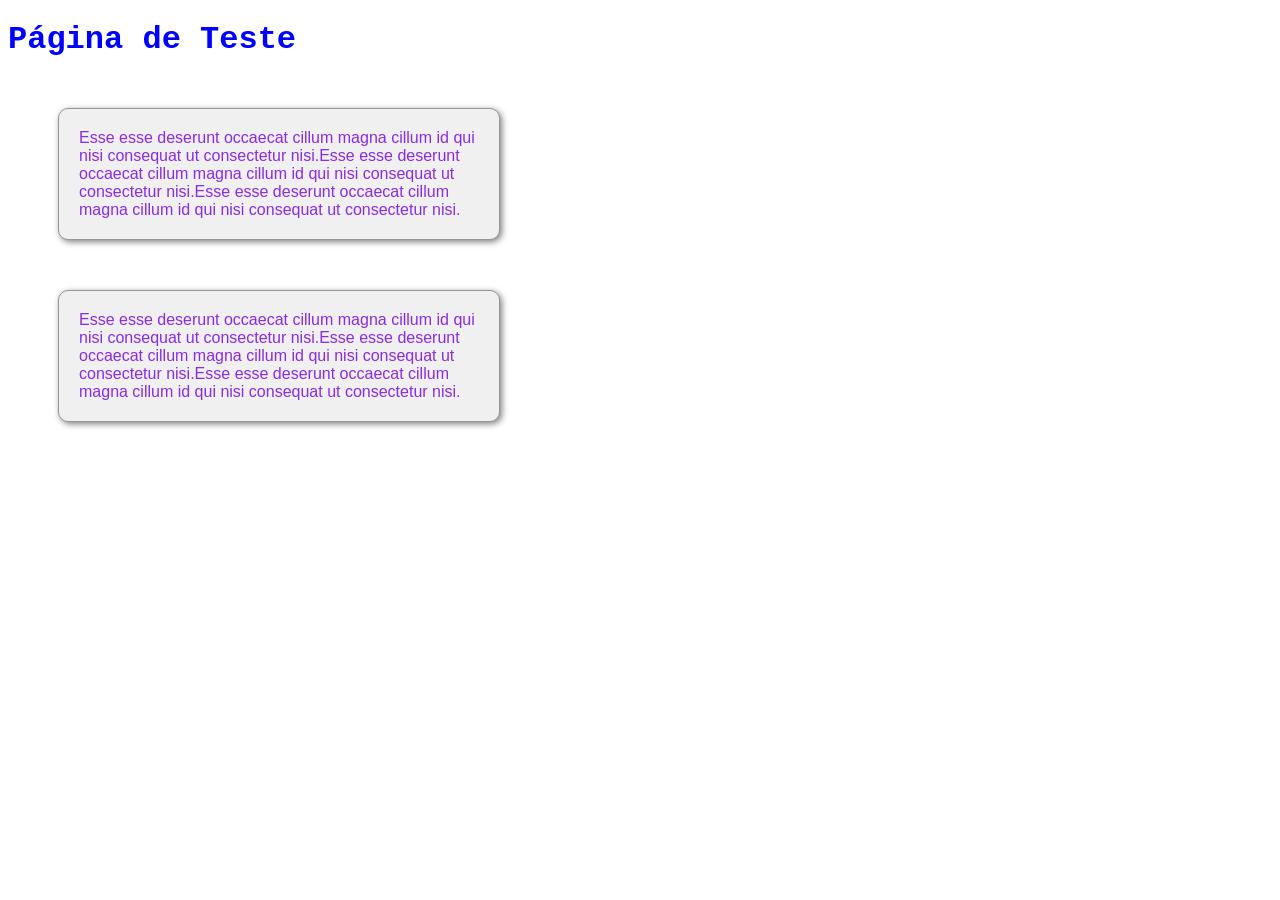
<file: 2_tag_p/index.html>
<!DOCTYPE html>
<html lang="en">
<head>
    <meta charset="UTF-8">
    <meta http-equiv="X-UA-Compatible" content="IE=edge">
    <meta name="viewport" content="width=device-width, initial-scale=1.0">
    <title>Aula Tag (p)</title>
    <link rel="stylesheet" href="style.css">
</head>
<body>

    <h1>Página de Teste</h1>
     
    <p>Esse esse deserunt occaecat cillum magna cillum id qui nisi 
        consequat ut consectetur nisi.Esse esse deserunt occaecat cillum magna cillum id qui nisi 
        consequat ut consectetur nisi.Esse esse deserunt occaecat cillum magna cillum id qui nisi 
        consequat ut consectetur nisi.</p>

    <p>Esse esse deserunt occaecat cillum magna cillum id qui nisi 
        consequat ut consectetur nisi.Esse esse deserunt occaecat cillum magna cillum id qui nisi 
        consequat ut consectetur nisi.Esse esse deserunt occaecat cillum magna cillum id qui nisi 
        consequat ut consectetur nisi.</p>
</body>
</html>
</file>
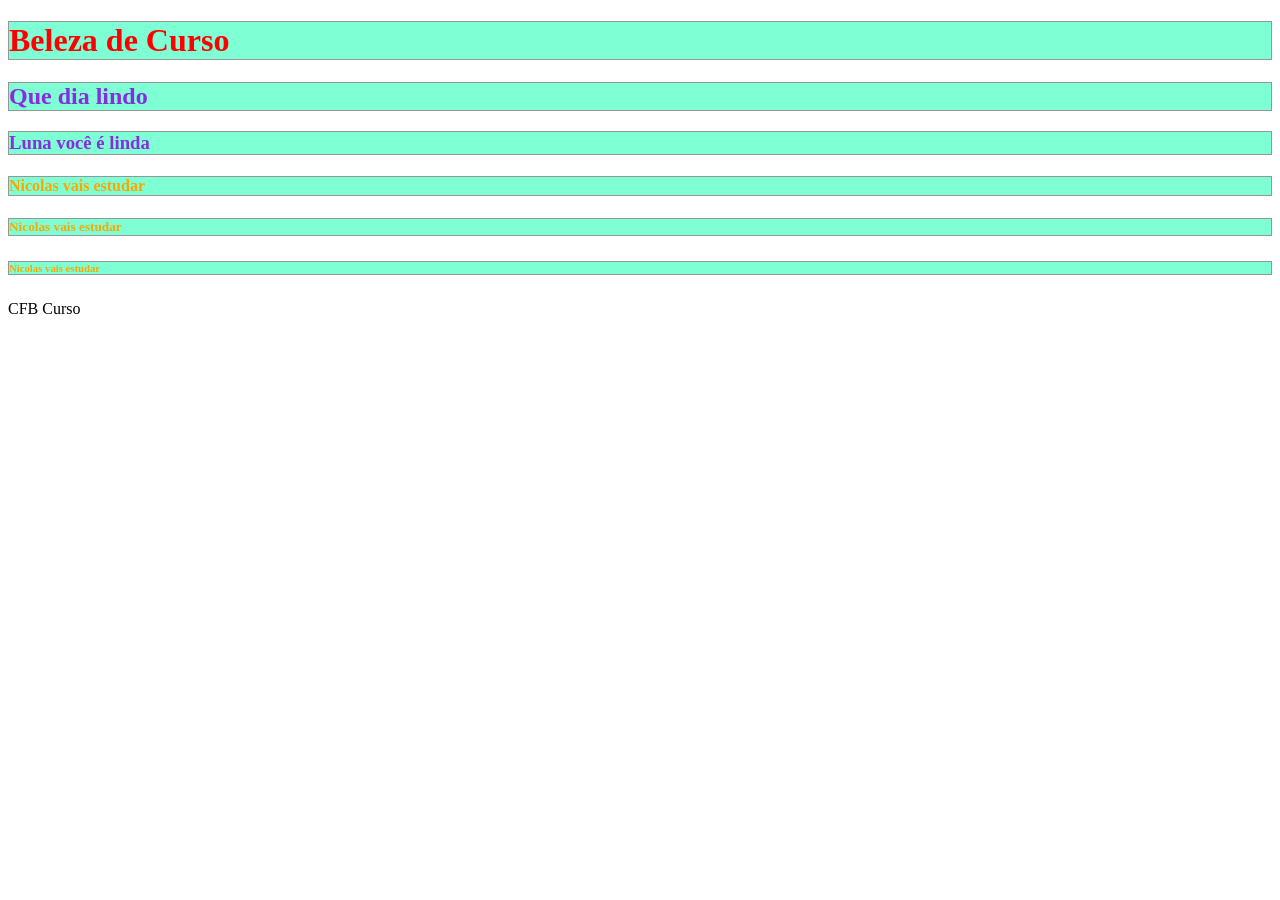
<file: 3_tag_h,h1,h6/index.html>
<!DOCTYPE html>
<html lang="en">
<head>
    <meta charset="UTF-8">
    <meta http-equiv="X-UA-Compatible" content="IE=edge">
    <meta name="viewport" content="width=device-width, initial-scale=1.0">
    <title>Document</title>
    <link rel="stylesheet" href="style.css">
</head>
<body>
    <h1>Beleza de Curso</h1>
    <h2>Que dia lindo</h2>    
    <h3>Luna você é linda</h3>
    <h4>Nicolas vais estudar</h4>
    <h5>Nicolas vais estudar</h5>
    <h6>Nicolas vais estudar</h6>
    <p>CFB Curso</p>
</body>
</html>
</file>
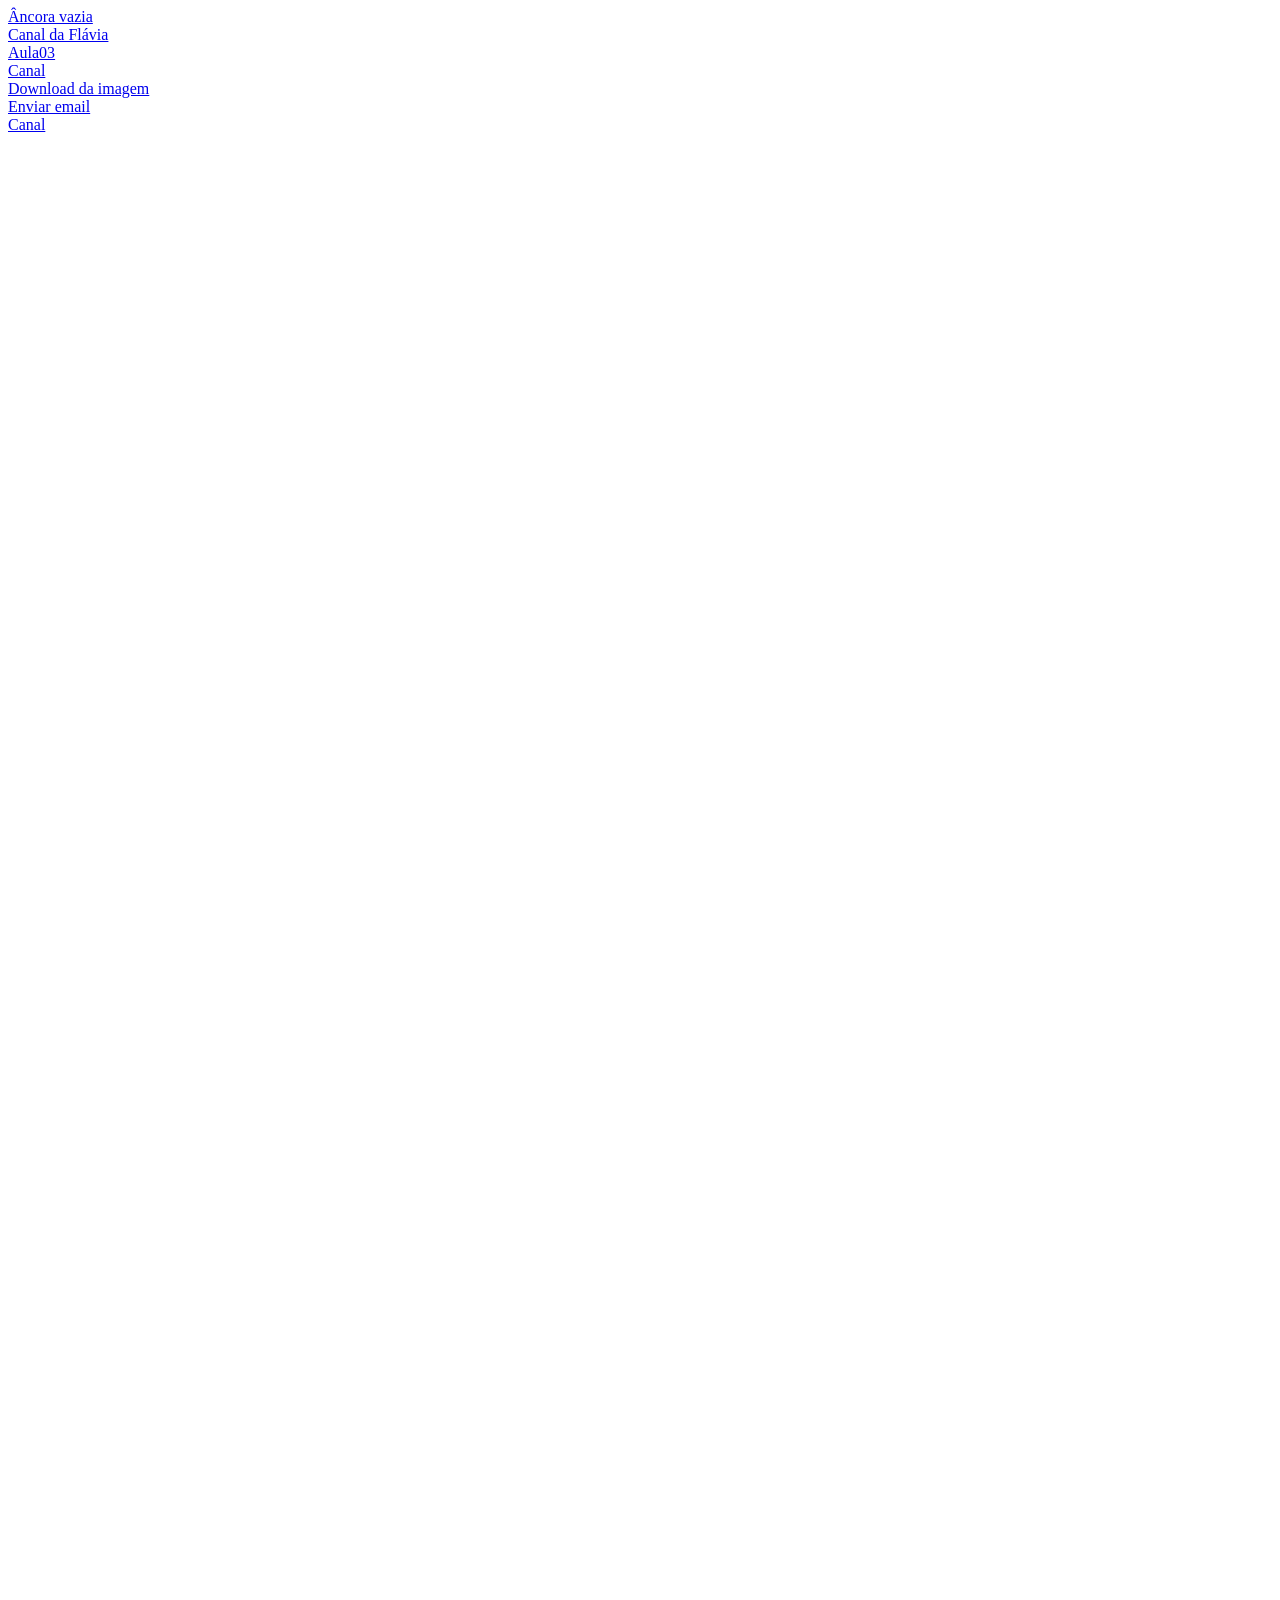
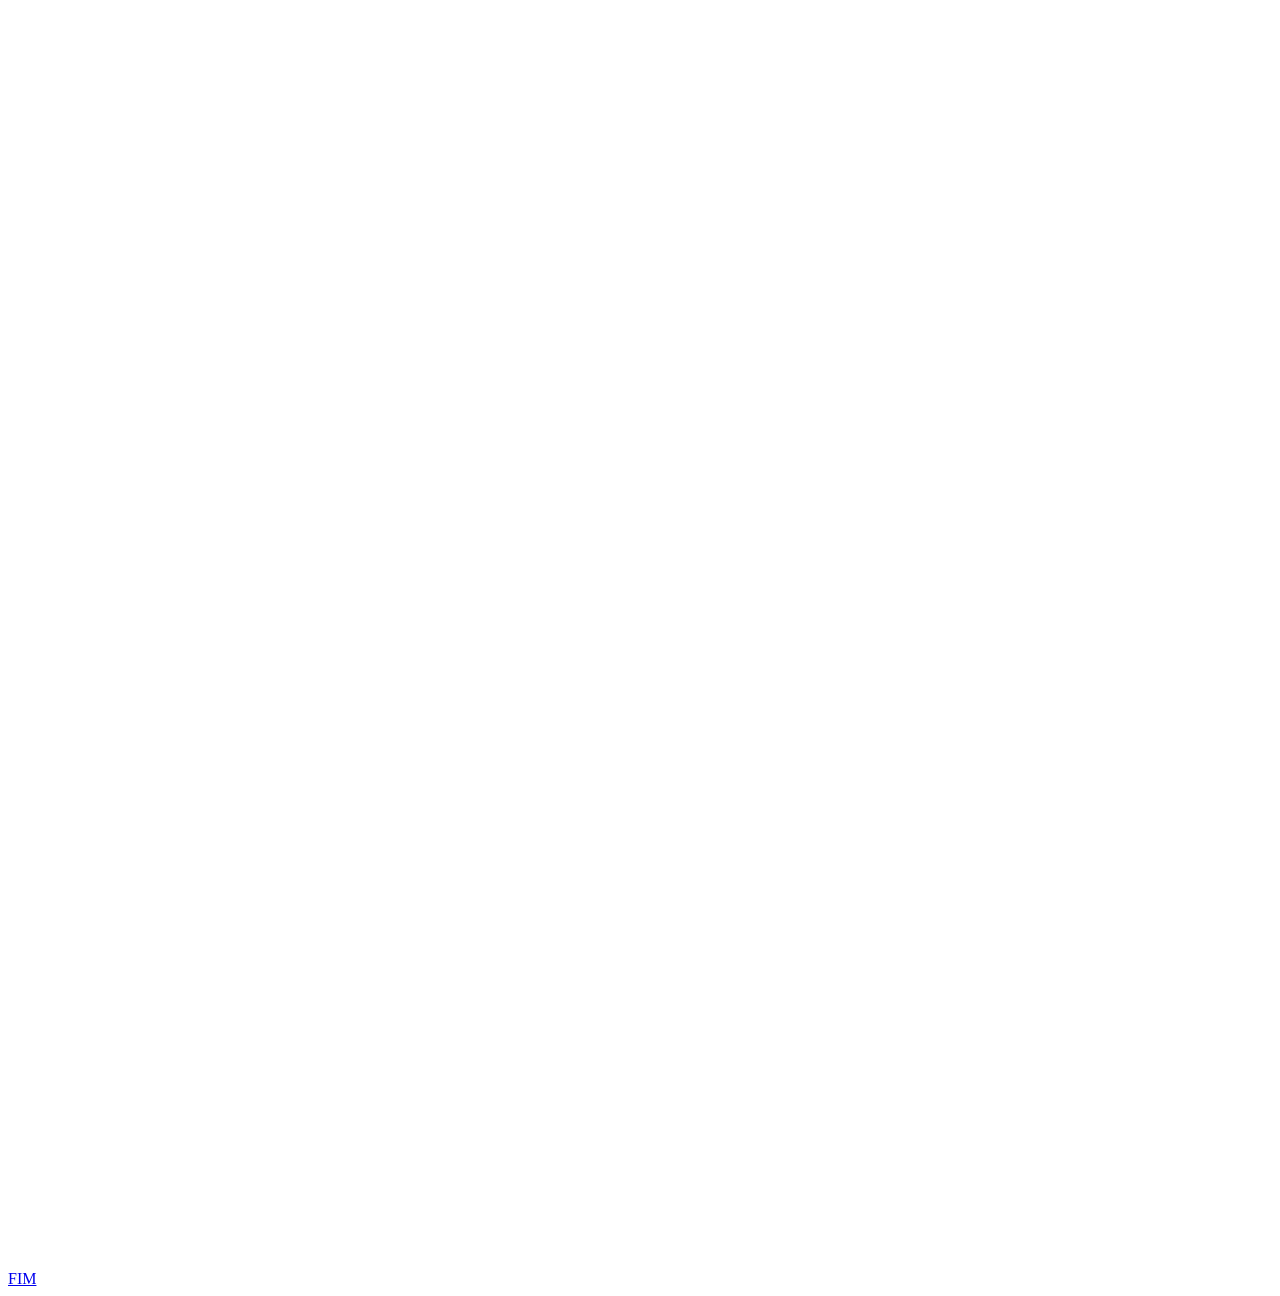
<file: 4_tag _a/index.html>
<!DOCTYPE html>
<html lang="en">
<head>
    <meta charset="UTF-8">
    <meta http-equiv="X-UA-Compatible" content="IE=edge">
    <meta name="viewport" content="width=device-width, initial-scale=1.0">
    <title>Document</title>
    <style>
        a{display: block;}
    </style>
</head>
<body>
    <a href="#fim" id="topo">Âncora vazia</a>

    <a href="https://www.youtube.com/channel/UCviWb8gNU7plelmLoUJ_baQ">Canal da Flávia</a>

    <a href="..">Aula03</a>

    <a href="https://www.youtube.com/channel/UCviWb8gNU7plelmLoUJ_baQ" target="_blank"></a>

    <a href="https://www.youtube.com/channel/UCviWb8gNU7plelmLoUJ_baQ" target="_blank" rel="external" media="all" hreflang="pt" type="text/html">Canal</a>
    
    <a href="ANJOS1.jpg">Download da imagem</a>

    <a href="mailto:"flaviafreire232gmail.com?>Enviar email</a>

    <a href="https://app.rocketseat.com.br/dashboard">Canal</a>

    <br><br><br><br><br><br><br><br><br><br><br><br><br><br><br><br><br><br><br>
    <br><br><br><br><br><br><br><br><br><br><br><br><br><br><br><br><br><br><br>
    <br><br><br><br><br><br><br><br><br><br><br><br><br><br><br><br><br><br><br>
    <br><br><br><br><br><br><br><br><br><br><br><br><br><br><br><br><br><br><br>
    <br><br><br><br><br><br><br><br><br><br><br><br><br><br><br><br><br><br><br>
    <br><br><br><br><br><br><br><br><br><br><br><br><br><br><br><br><br><br><br>
    <br><br><br><br><br><br><br><br><br><br><br><br><br><br><br><br><br><br><br>
    <br><br><br><br><br><br><br><br><br><br><br><br><br><br><br><br><br><br><br>
    
    <a href="#topo" id="fim">FIM</a>
</body>
</html>
</file>
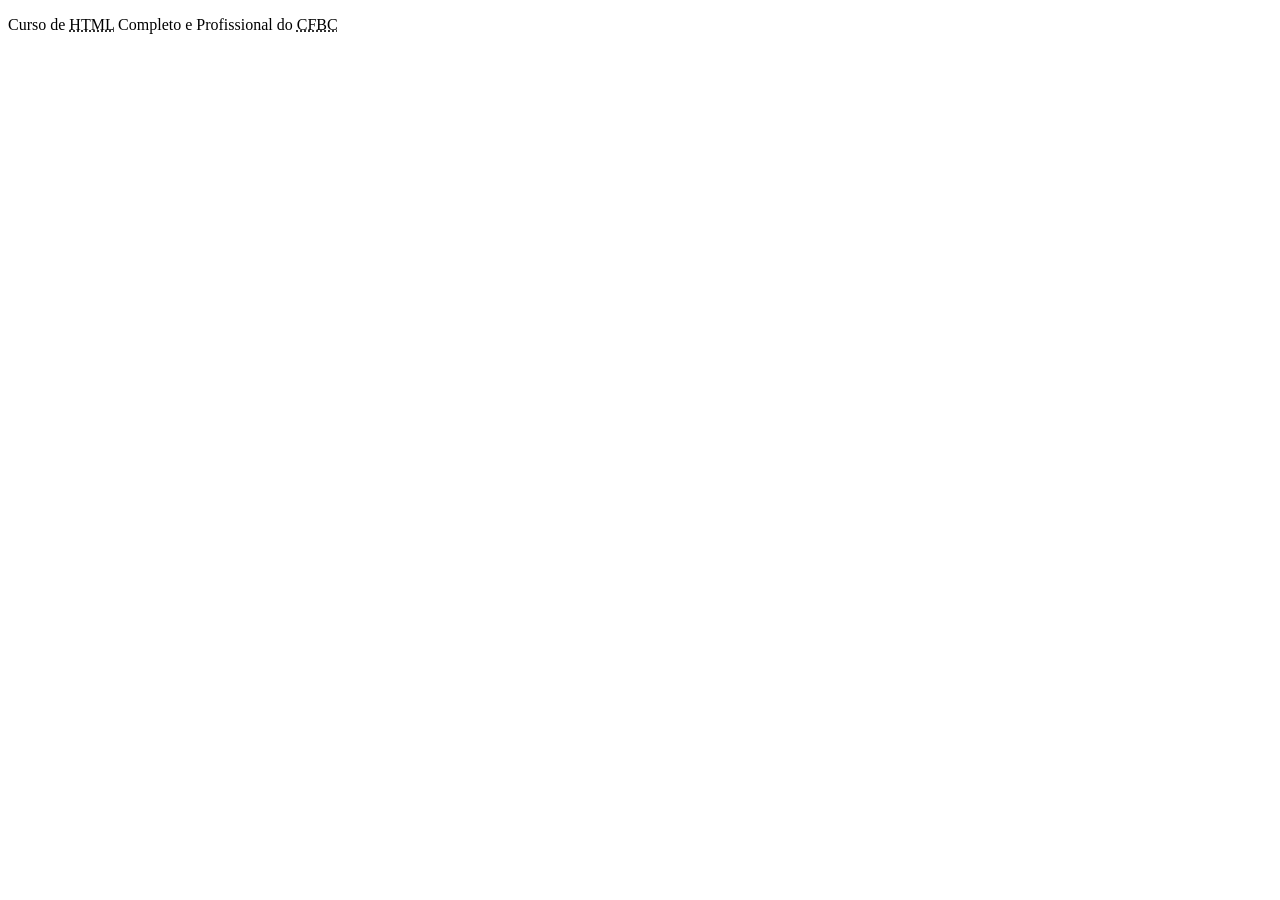
<file: 5_tag_abbrAbreviação/index.html>
<!DOCTYPE html>
<html lang="en">
<head>
    <meta charset="UTF-8">
    <meta http-equiv="X-UA-Compatible" content="IE=edge">
    <meta name="viewport" content="width=device-width, initial-scale=1.0">
    <title>Curso HTML - CFB Cursos -Aula 05</title>
</head>
<body>
    <!-- 
    display: inlaine
    Categoria: Fluxo e Fraseado
    Contido por: Fraseado
    Filhos: Fraseados
    Atributos = title e globais
    -->
    <p>Curso de <abbr title="Hypertext Markup Language">HTML</abbr> Completo e Profissional do <abbr title="CFB Cursos">CFBC</abbr></p>
    
</body>
</html>
</file>
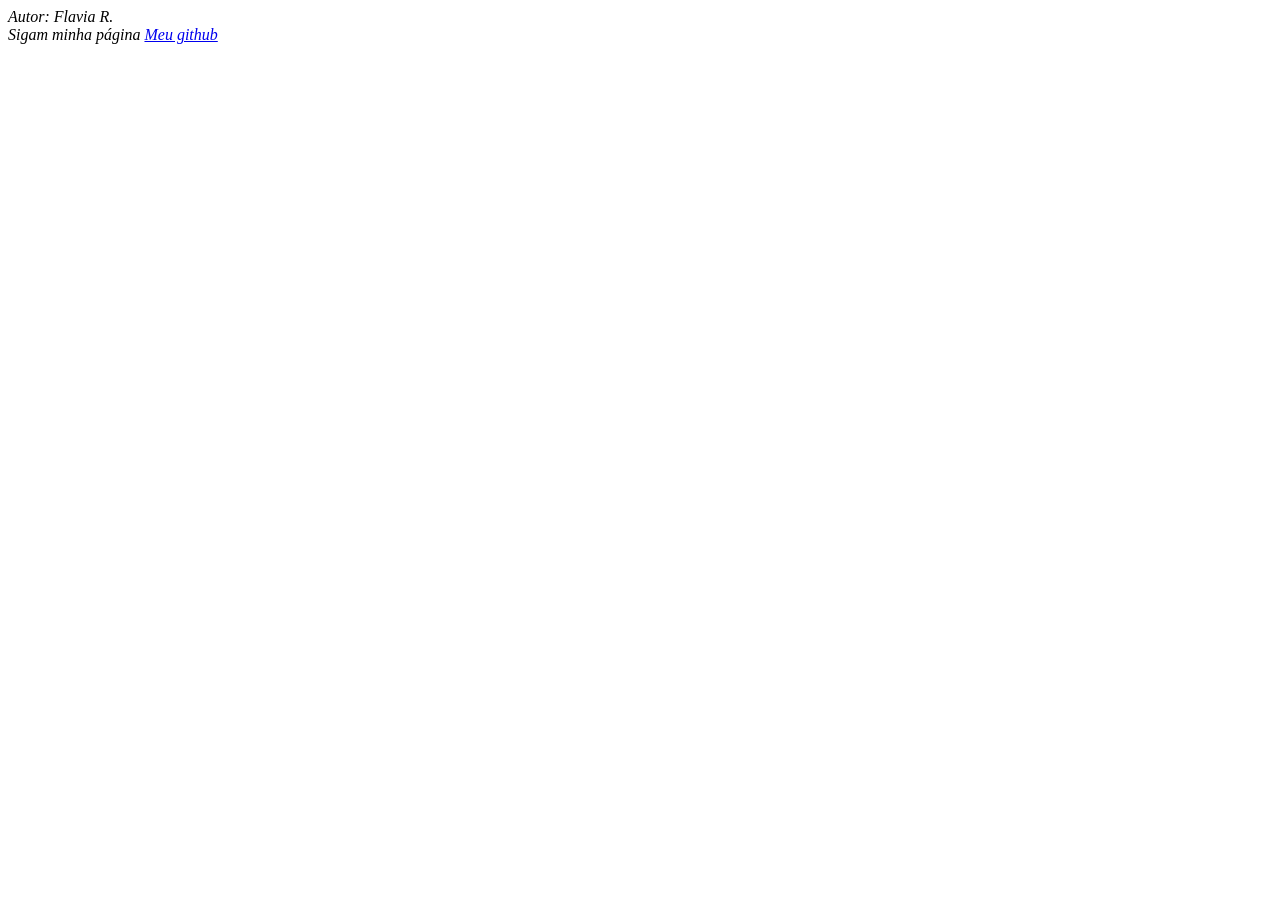
<file: 6_tag_address_informacoesDeContatos/index.html>
<!DOCTYPE html>
<html lang="en">
<head>
    <meta charset="UTF-8">
    <meta http-equiv="X-UA-Compatible" content="IE=edge">
    <meta name="viewport" content="width=device-width, initial-scale=1.0">
    <title>CFB Cursos HTML- Aula 06</title>
</head>
<body>
    <!-- 
        Display: Block
        Categoria: Fluxo
        Filhos: Fluxo
        DOM interface: Uses HTMLElement
     -->
    <footer>
        <address>
            Autor: Flavia R. <br>
            Sigam minha página <a href="https://github.com/flayregina" 
            target="_blank">Meu github</a>
        </address>
    </footer>
    
    
</body>
</html>
</file>
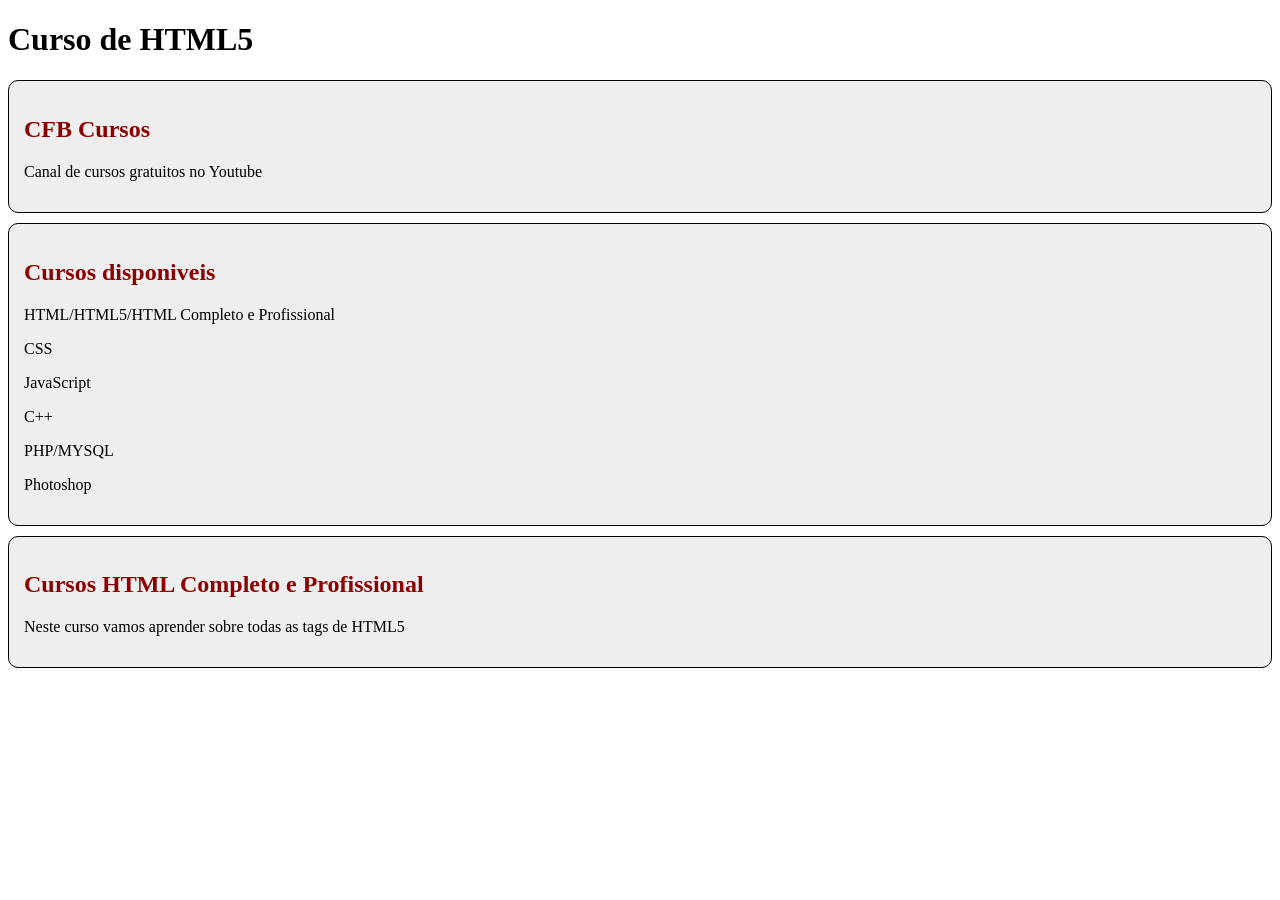
<file: 8_tags_article/index.html>
<!DOCTYPE html>
<html lang="en">
<head>
    <meta charset="UTF-8">
    <meta http-equiv="X-UA-Compatible" content="IE=edge">
    <meta name="viewport" content="width=device-width, initial-scale=1.0">
    <title>Curso cpmpleto HTML - Aula 08</title>
    <style>
        article{
            padding: 15px;
            border: 1px solid #000;
            border-radius: 10px;
            background-color: #eee;
            margin-bottom: 10px;
        }
        article h1{
            color: darkred;
        }
    </style>
</head>
<body>
<!--  tags article -> representa uma seção independente 
DISPLAY: block
Categoria: Fluxo e Seção
Contido: Fluxo
Filhos: Fluxo
DOM Interface: User HTMLElement
-->

<h1>Curso de HTML5</h1>
<!-- usando div e botando article como class é o modo classico do HTML
e o usando só article é o modo novo de HTML5! -->
    <article> 
        <h1>CFB Cursos</h1>
        <p>Canal de cursos gratuitos no Youtube</p>
    </article>

    <article>
        <h1>Cursos disponiveis</h1>
        <p>HTML/HTML5/HTML Completo e Profissional</p>
        <p>CSS</p>
        <p>JavaScript</p>
        <p>C++</p>
        <p>PHP/MYSQL</p>
        <p>Photoshop</p>
    </article>

     <article>
        <h1>Cursos HTML Completo e Profissional</h1>
        <p>Neste curso vamos aprender sobre todas as tags de HTML5</p>
    </article>
    
    
</body>
</html>
</file>
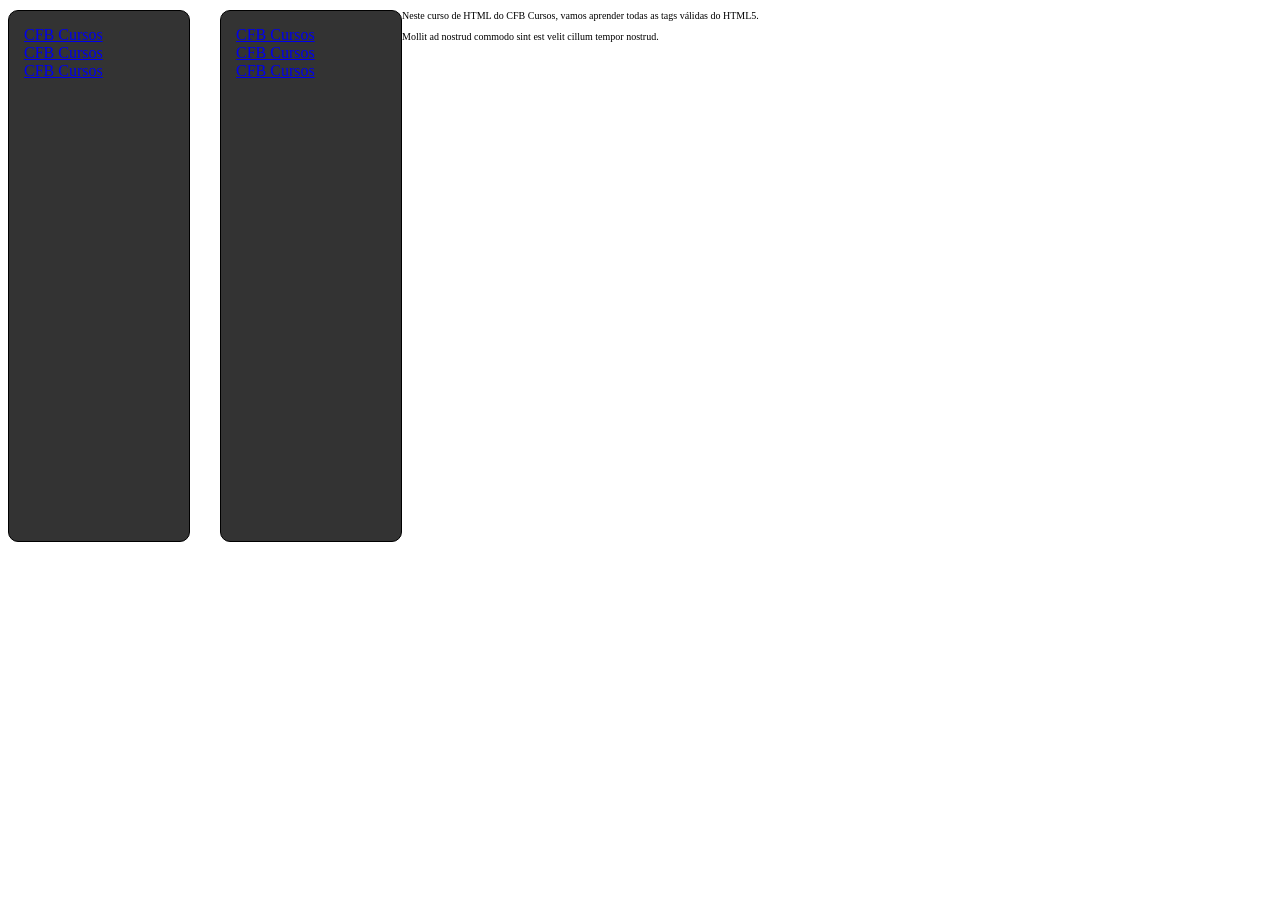
<file: 9_tag_aside/index.html>
<!DOCTYPE html>
<html lang="en">
<head>
    <meta charset="UTF-8">
    <meta http-equiv="X-UA-Compatible" content="IE=edge">
    <meta name="viewport" content="width=device-width, initial-scale=1.0">
    <title>Curso de HTML5 Aula 9</title>
    <style>
        p{font-size: 10px;}
        aside{
            border: 1px solid #000;
            padding: 15px;
            border-radius: 10px;
            background-color: #333 ;
            color: #fff;
            width: 150px;
            height: 500px;
        }
        .esquerda{float:left; margin-right: 15px;}
        .direita{float:left; margin-left: 15px;}
        aside a{display:block;}
    </style>
</head>
<body>
    <!-- tag aside -> tambem é de seção, da nova semantica 
    Display: Block
    Categoria: Fluxo e Seção
    Contido por: Fluxo
    Filhos: Fluxo
    DOM Interface: Uses HTMLElement
    -->

    <aside class="esquerda">
        <a href="http://www.youtube.com/cfbcursos">CFB Cursos</a>
        <a href="http://www.youtube.com/cfbcursos">CFB Cursos</a>
        <a href="http://www.youtube.com/cfbcursos">CFB Cursos</a>
    </aside>

     <aside class="direita">
        <a href="http://www.youtube.com/cfbcursos">CFB Cursos</a>
        <a href="http://www.youtube.com/cfbcursos">CFB Cursos</a>
        <a href="http://www.youtube.com/cfbcursos">CFB Cursos</a>
    </aside>

    <p>Neste curso de HTML do CFB Cursos, vamos aprender 
    todas as tags válidas do HTML5.</p>
    <p>Mollit ad nostrud commodo sint est 
    velit cillum tempor nostrud.</p>
    
</body>
</html>
</file>
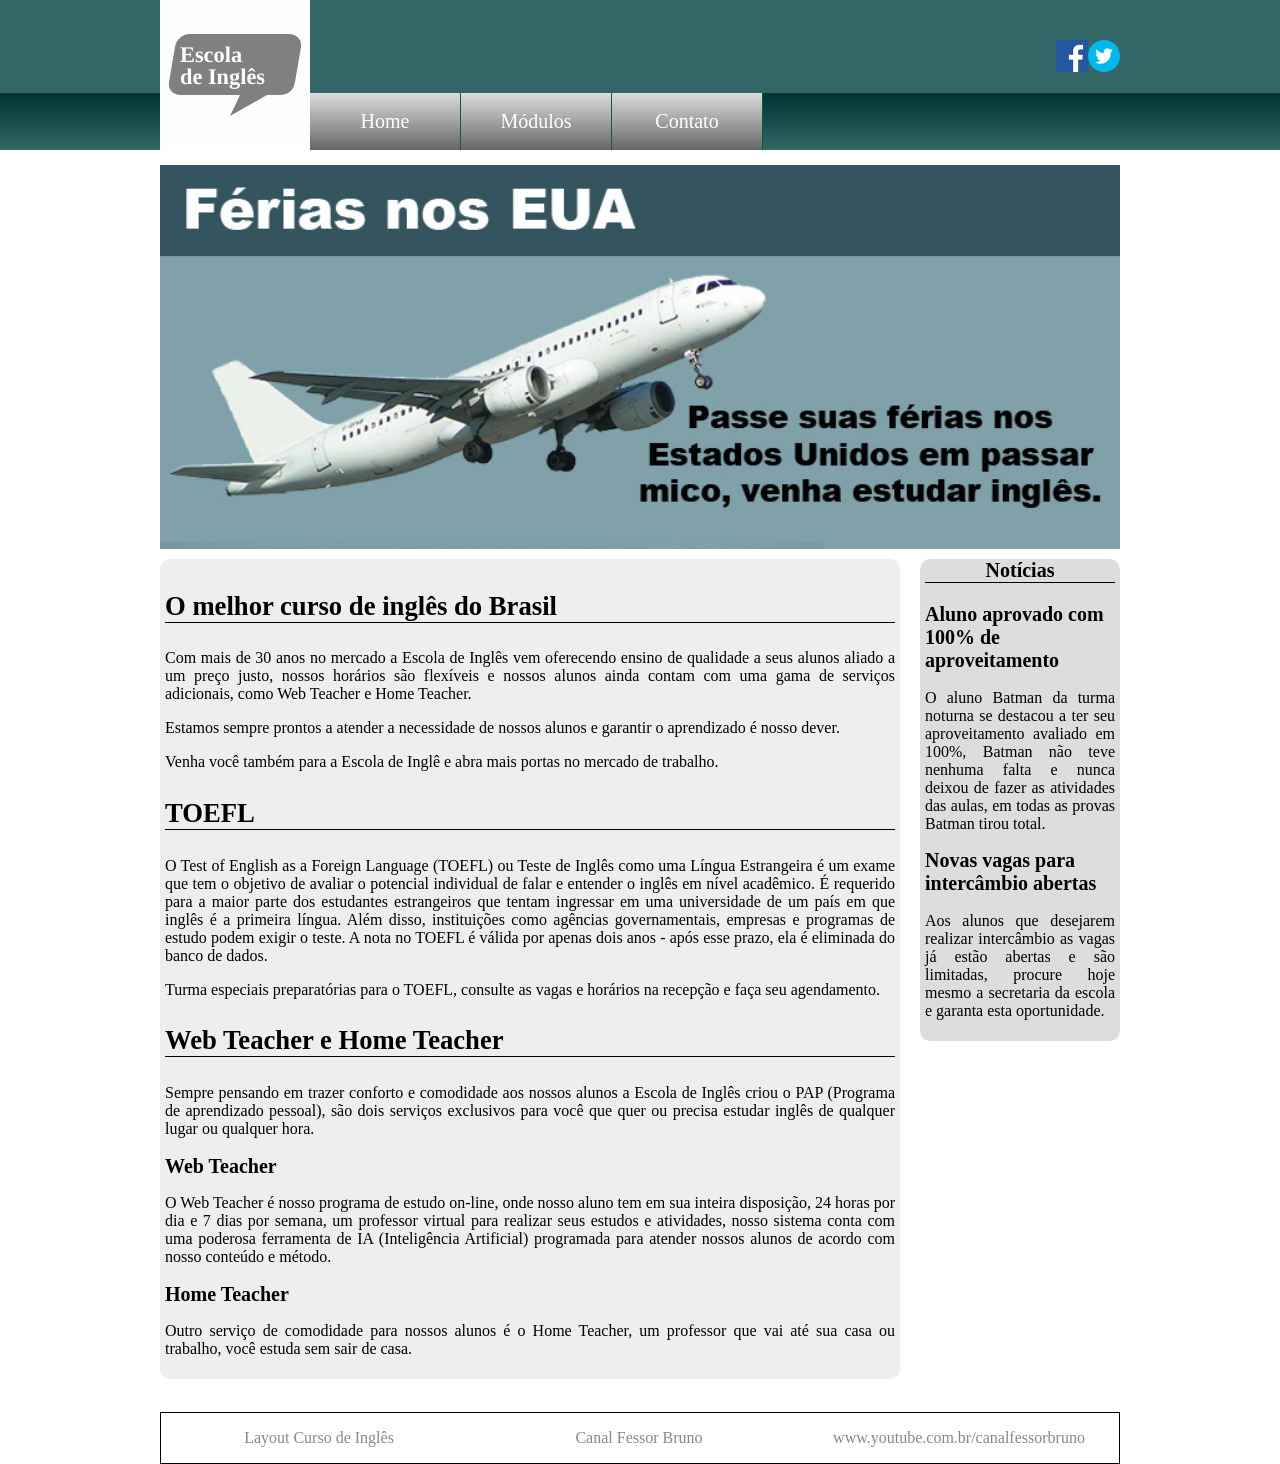
<file: pg2/index.html>
<!DOCTYPE HTML>
<html lang="pt-br">
<head>
	<meta charset="ISO-8859-1">
	<link rel="stylesheet" href="estilos.css">
	<script src="scripts.js"></script>
	<title>Escola de Ingl�s</title>
</head>
<body onload="slider()">

	<header id="cab">
		<img src="logo.svg">
		<div id="social">
			<img src="facebook.png">
			<img src="twitter.png">			
		</div>
		<nav id="menu">
			<ul>
				<li><a href="index.html" target="_self">Home</a></li>
				<li><a href="modulos.html" target="_self">M�dulos</a></li>
				<li><a href="contato.html" target="_self">Contato</a></li>
			</ul>
		</nav>
	</header>
	
	<br class="fix">	
	
	<section id="banner">
		<div id="slider">
			<div id="b1">
				<img src="banner1.jpg">
			</div>
			<div id="b2">
				<img src="banner2.jpg">
			</div>
			<div id="b3">
				<img src="banner3.jpg">
			</div>
		</div>
	</section>
	
	<section id="cxLateral">
		<aside id="lateral">
			<h1>Not�cias</h1>
			<article>
				<h2>Aluno aprovado com 100% de aproveitamento</h2>
				<p>O aluno Batman da turma noturna se destacou a ter seu aproveitamento avaliado em 100%, Batman n�o teve nenhuma falta e nunca deixou de fazer as atividades das aulas, em todas as provas Batman tirou total.</p>
			</article>
			<article>
				<h2>Novas vagas para interc�mbio abertas</h2>
				<p>Aos alunos que desejarem realizar interc�mbio as vagas j� est�o abertas e s�o limitadas, procure hoje mesmo a secretaria da escola e garanta esta oportunidade.</p>
			</article>
		</aside>
	</section>
	
	<section id="main">
		<article>
			<h1>O melhor curso de ingl�s do Brasil</h1>
			<p>Com mais de 30 anos no mercado a Escola de Ingl�s vem oferecendo ensino de qualidade a seus alunos aliado a um pre�o justo, nossos hor�rios s�o flex�veis e nossos alunos ainda contam com uma gama de servi�os adicionais, como Web Teacher e Home Teacher.</p>
			<p>Estamos sempre prontos a atender a necessidade de nossos alunos e garantir o aprendizado � nosso dever.</p>
			<p>Venha voc� tamb�m para a Escola de Ingl� e abra mais portas no mercado de trabalho.</p>
		</article>
		<article>
			<h1>TOEFL</h1>
			<p>O Test of English as a Foreign Language (TOEFL) ou Teste de Ingl�s como uma L�ngua Estrangeira � um exame que tem o objetivo de avaliar o potencial individual de falar e entender o ingl�s em n�vel acad�mico. � requerido para a maior parte dos estudantes estrangeiros que tentam ingressar em uma universidade de um pa�s em que ingl�s � a primeira l�ngua. Al�m disso, institui��es como ag�ncias governamentais, empresas e programas de estudo podem exigir o teste. A nota no TOEFL � v�lida por apenas dois anos - ap�s esse prazo, ela � eliminada do banco de dados.</p>
			<p>Turma especiais preparat�rias para o TOEFL, consulte as vagas e hor�rios na recep��o e fa�a seu agendamento.</p>
		</article>
		<article>
			<h1>Web Teacher e Home Teacher</h1>
			<p>Sempre pensando em trazer conforto e comodidade aos nossos alunos a Escola de Ingl�s criou o PAP (Programa de aprendizado pessoal), s�o dois servi�os exclusivos para voc� que quer ou precisa estudar ingl�s de qualquer lugar ou qualquer hora.</p>
			<h2>Web Teacher</h2>
			<p>O Web Teacher � nosso programa de estudo on-line, onde nosso aluno tem em sua inteira disposi��o, 24 horas por dia e 7 dias por semana, um professor virtual para realizar seus estudos e atividades, nosso sistema conta com uma poderosa ferramenta de IA (Intelig�ncia Artificial) programada para atender nossos alunos de acordo com nosso conte�do e m�todo.</p>
			<h2>Home Teacher</h2>
			<p>Outro servi�o de comodidade para nossos alunos � o Home Teacher, um professor que vai at� sua casa ou trabalho, voc� estuda sem sair de casa.</p>
		</article>
	</section>
	
	<br class="fix">

	<footer>
		<p>Layout Curso de Ingl�s</p>
		<p>Canal Fessor Bruno</p>
		<p>www.youtube.com.br/canalfessorbruno</p>	
	</footer>

</body>
</html>
</file>
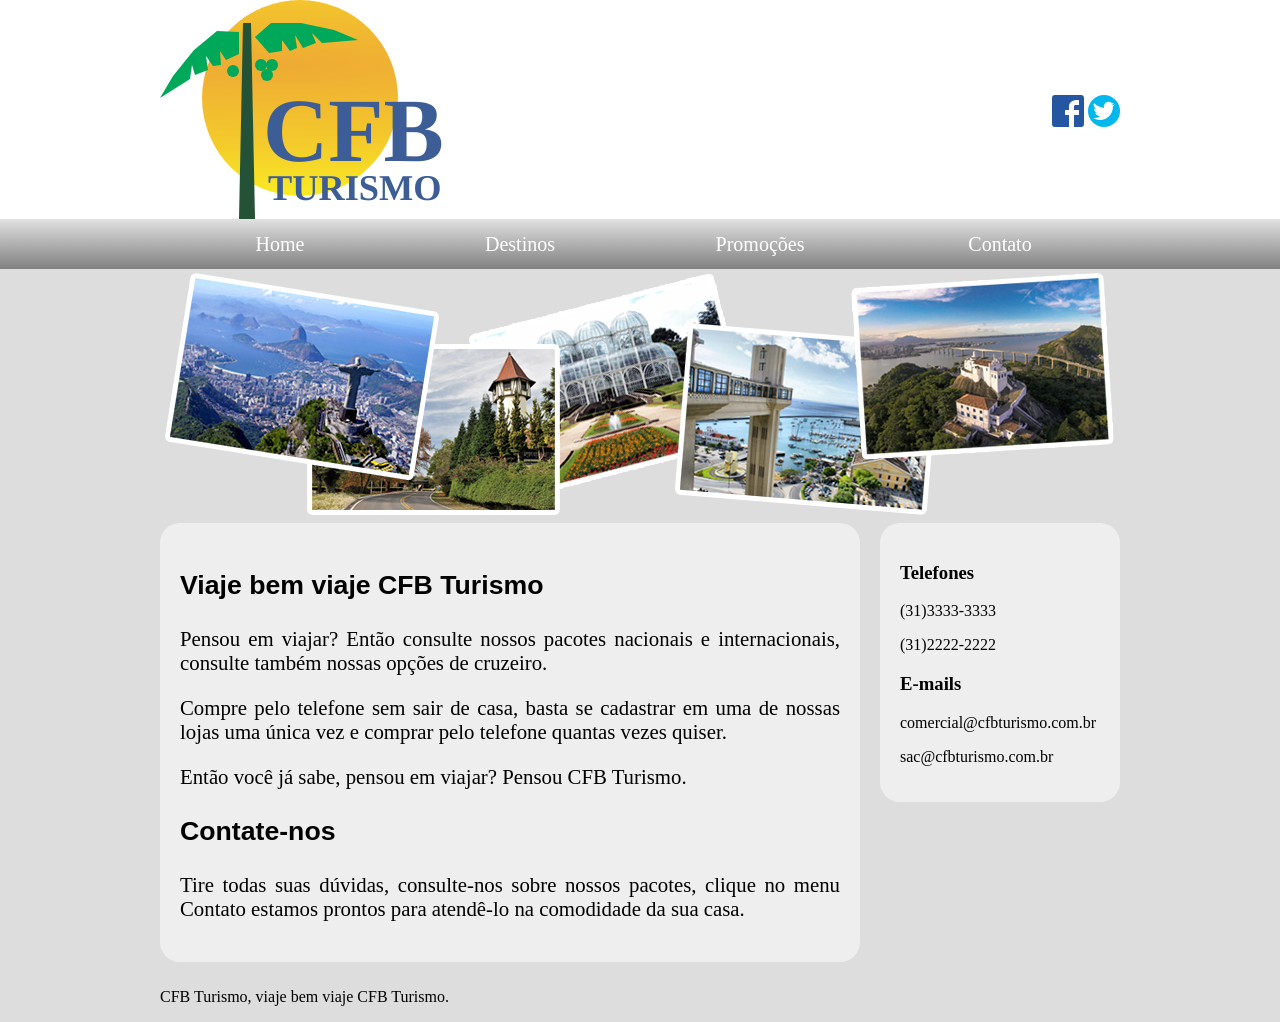
<file: pg3/index.html>
﻿<!DOCTYPE HTML>
<html lang="pt-br">
<head>
	<meta charset="utf-8">
	<link rel="stylesheet" href="estilos.css">
	<title>CFB Turismo</title>
</head>
<body>

	<header id="cab">
		<img src="logo.svg" id="logo">
		<div id="sociais">
			<a href="#" target="_blank"><img src="fbicone.svg"></a>
			<a href="#" target="_blank"><img src="twticone.svg"></a>
		</div>
	</header>
	
	<nav id="menu">
		<ul>
			<li><a href="index.html" target="_self">Home</a></li>
			<li><a href="destinos.html" target="_self">Destinos</a></li>
			<li><a href="promocoes.html" target="_self">Promoções</a></li>
			<li><a href="contato.html" target="_self">Contato</a></li>
		</ul>	
	</nav>

	<br class="vazio">
	
	<section id="banner">
		<img src="banner.png">
	</section>
	
	<aside id="anexo">
		<article>
			<h1>Telefones</h1>
			<p>(31)3333-3333</p>
			<p>(31)2222-2222</p>
		</article>
		<article>
			<h1>E-mails</h1>
			<p>comercial@cfbturismo.com.br</p>
			<p>sac@cfbturismo.com.br</p>
		</article>
	</aside>
	
	<section id="main">
		<article>
			<h1>Viaje bem viaje CFB Turismo</h1>
			<p>Pensou em viajar? Então consulte nossos pacotes nacionais e internacionais, consulte também nossas opções de cruzeiro.</p>
			<p>Compre pelo telefone sem sair de casa, basta se cadastrar em uma de nossas lojas uma única vez e comprar pelo telefone quantas vezes quiser.</p>
			<p>Então você já sabe, pensou em viajar? Pensou CFB Turismo.</p>
		</article>
			<article>
			<h1>Contate-nos</h1>
			<p>Tire todas suas dúvidas, consulte-nos sobre nossos pacotes, clique no menu Contato estamos prontos para atendê-lo na comodidade da sua casa.</p>
		</article>
	</section>
	
	<br class="vazio">
	
	<footer id="rodape">
		<p>CFB Turismo, viaje bem viaje CFB Turismo.
	</footer>

</body>
</html>
</file>
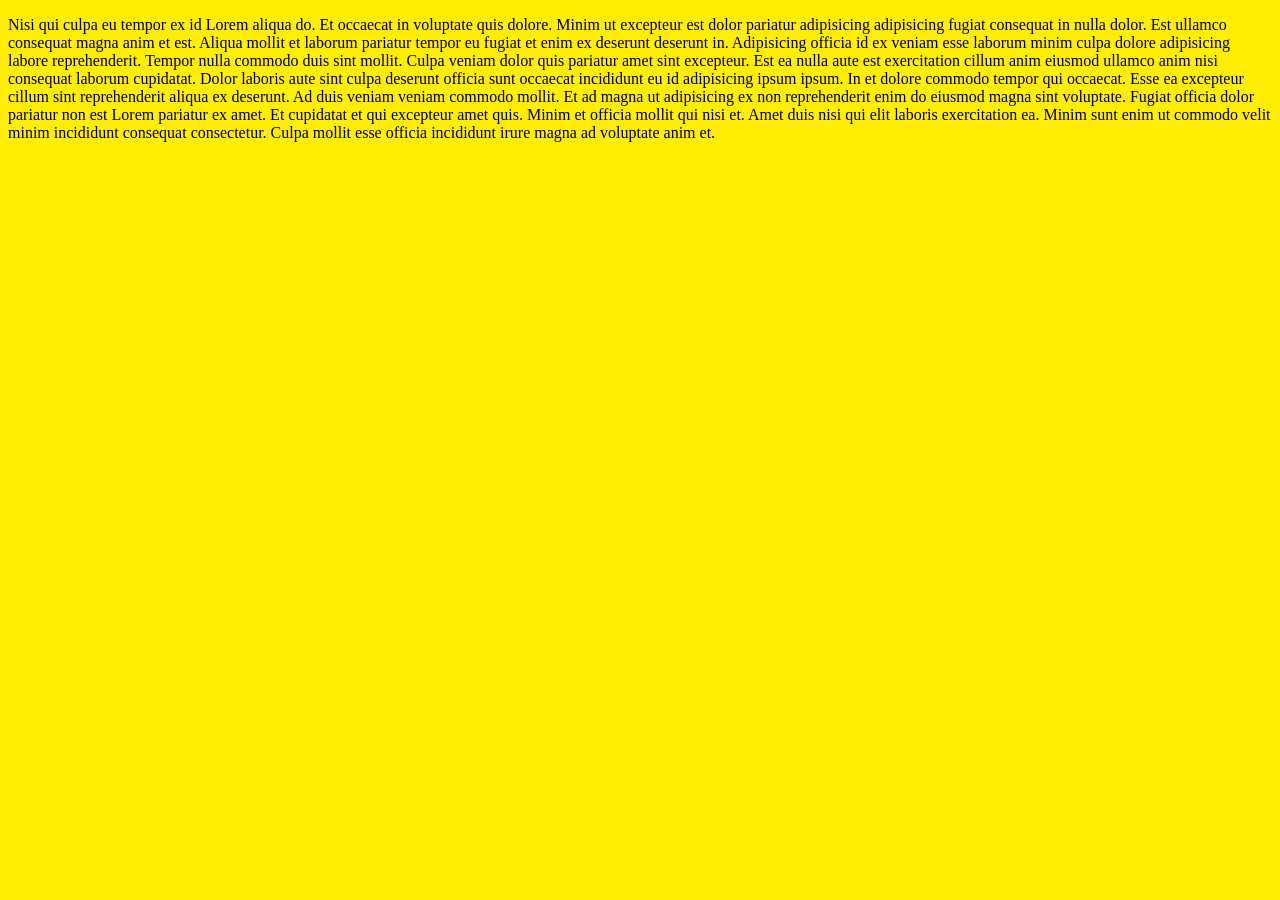
<file: Curso_CSS/01_aula/index.html>
<!DOCTYPE html>
<html lang="en">
<head>
    <meta charset="UTF-8">
    <meta http-equiv="X-UA-Compatible" content="IE=edge">
    <meta name="viewport" content="width=device-width, initial-scale=1.0">
    <title>Curso de CSS3 Aula 01</title>
    <link rel="stylesheet" href="style.css"><!--CSS externo-->

<!--CSS incorporado tem mais força que o externo-->
    <style> 
       body{
           background-color: #00f;
       }
    </style>
</head>
<!--CSS inline usando dentro da tag, tem mais força que o incorporado-->
<body style="background-color:rgb(255, 238, 0);"> 
    <p>
        Nisi qui culpa eu tempor ex id Lorem aliqua do. Et occaecat in voluptate quis dolore. 
        Minim ut excepteur est dolor pariatur adipisicing adipisicing fugiat consequat in 
        nulla dolor. Est ullamco consequat magna anim et est. Aliqua mollit et laborum pariatur 
        tempor eu fugiat et enim ex deserunt deserunt in. 
        Adipisicing officia id ex veniam esse laborum minim culpa dolore adipisicing 
        labore reprehenderit.

Tempor nulla commodo duis sint mollit. Culpa veniam dolor quis pariatur amet sint excepteur. 
Est ea nulla aute est exercitation cillum anim eiusmod ullamco anim nisi consequat 
laborum cupidatat. Dolor laboris aute sint culpa deserunt officia sunt occaecat incididunt 
eu id adipisicing ipsum ipsum. In et dolore commodo tempor qui occaecat. Esse ea excepteur 
cillum sint reprehenderit aliqua ex deserunt. Ad duis veniam veniam commodo mollit.

Et ad magna ut adipisicing ex non reprehenderit enim do eiusmod magna sint voluptate. 
Fugiat officia dolor pariatur non est Lorem pariatur ex amet. Et cupidatat et qui excepteur
 amet quis. Minim et officia mollit qui nisi et. Amet duis nisi qui elit laboris exercitation 
 ea. Minim sunt enim ut commodo velit minim incididunt consequat consectetur. Culpa mollit 
 esse officia incididunt irure magna ad voluptate anim et.
</p>
</body>
</html>
</file>
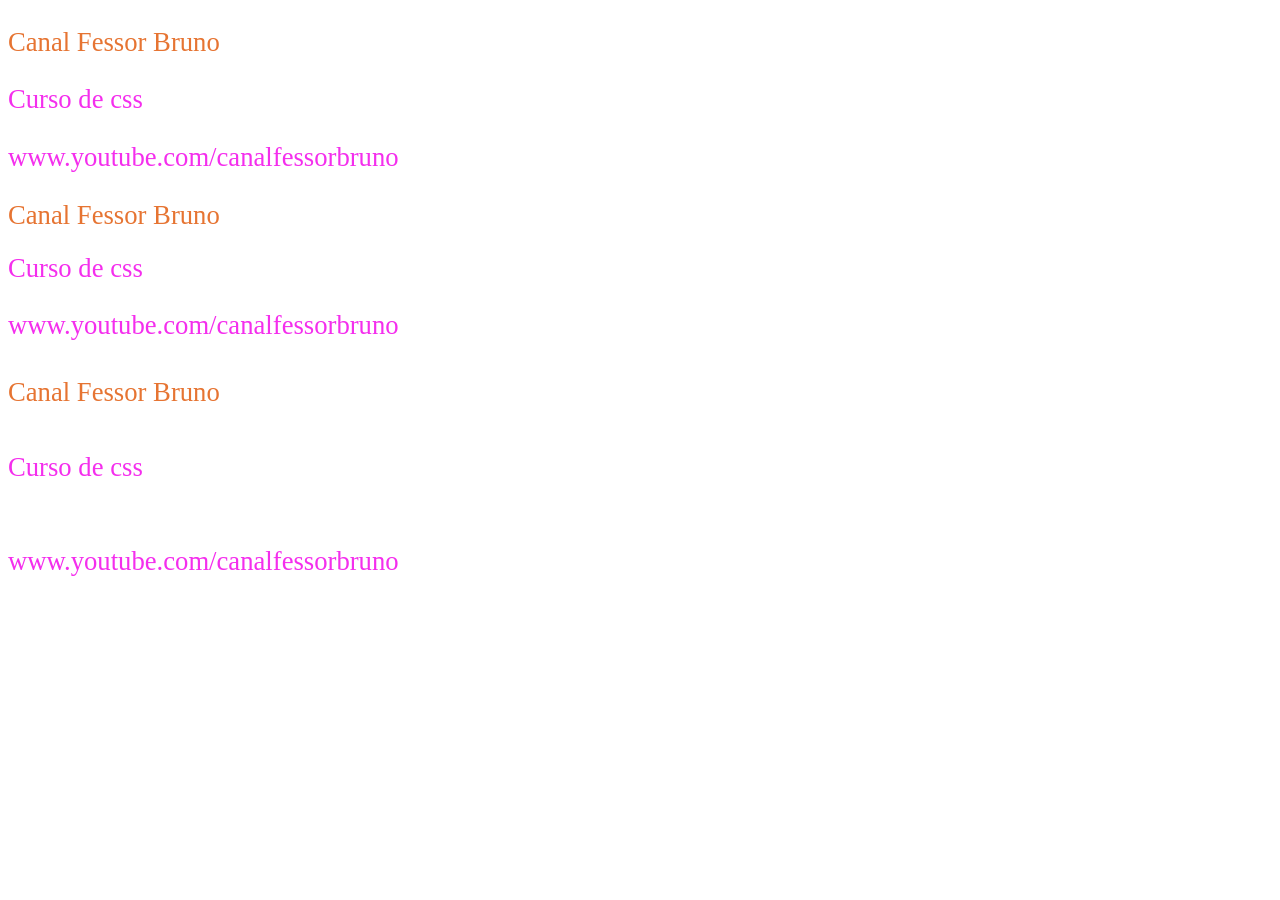
<file: Curso_CSS/02_aula-seletores/index.html>
<!DOCTYPE html>
<html lang="en">
<head>
    <meta charset="UTF-8">
    <meta http-equiv="X-UA-Compatible" content="IE=edge">
    <meta name="viewport" content="width=device-width, initial-scale=1.0">
    <title>CFB Cursos CSS Aula 02</title>
    <link rel="stylesheet" href="style.css">
</head>
<body>
    <p class="titulo">Canal Fessor Bruno</p>
    <p id="p2">Curso de css</p>
    <p id="p3">www.youtube.com/canalfessorbruno</p>
    
    <h1 class="titulo">Canal Fessor Bruno</h1>
    <h2 >Curso de css</h2>
    <h3 ">www.youtube.com/canalfessorbruno</h3>

    <h4 class="titulo">Canal Fessor Bruno</h4>
    <h5>Curso de css</h5>
    <h6>www.youtube.com/canalfessorbruno</h6>
</body>
</html>
</file>
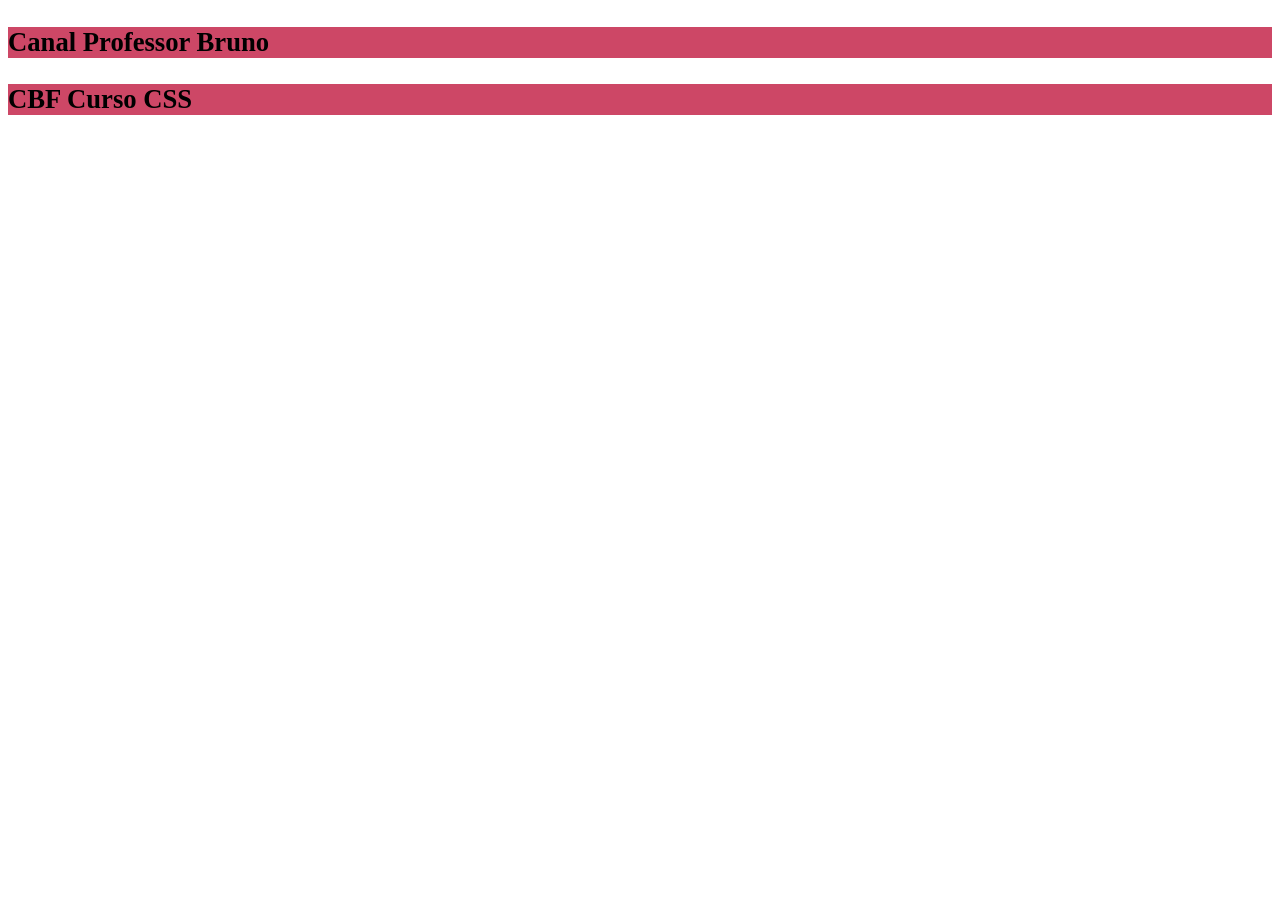
<file: Curso_CSS/03_aula-cores/index.html>
<!DOCTYPE html>
<html lang="en">
<head>
    <meta charset="UTF-8">
    <meta http-equiv="X-UA-Compatible" content="IE=edge">
    <meta name="viewport" content="width=device-width, initial-scale=1.0">
    <title>Curso de CSS aula 03</title>
    <link rel="stylesheet" href="style.css">
</head>
<body>
    <p>Canal Professor Bruno</p>
    <p>CBF Curso CSS</p>
</body>
</html>
</file>
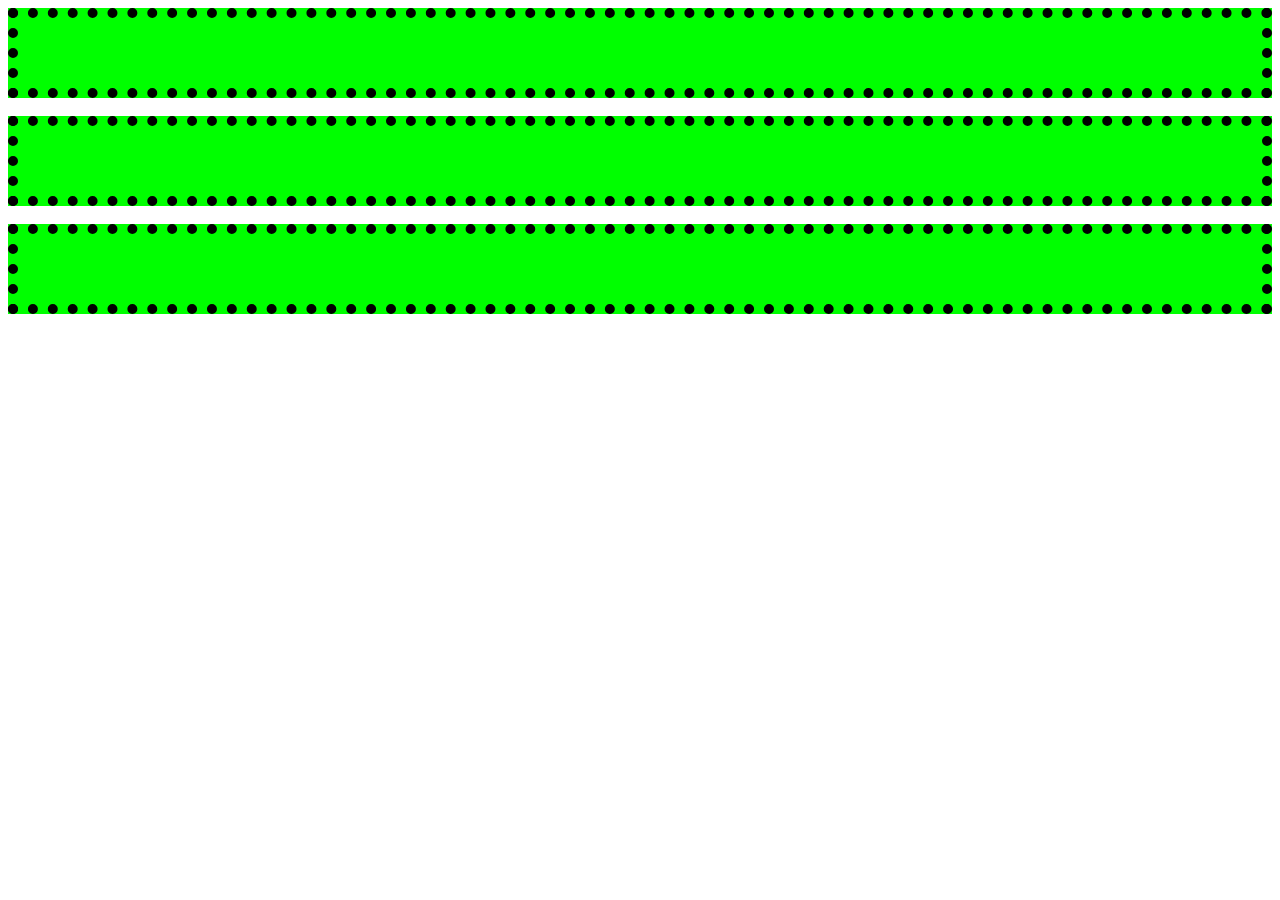
<file: Curso_CSS/05_aula_background_parte2/index.html>
<!DOCTYPE html>
<html lang="en">
<head>
    <meta charset="UTF-8">
    <meta http-equiv="X-UA-Compatible" content="IE=edge">
    <meta name="viewport" content="width=device-width, initial-scale=1.0">
    <title>Curso CSS3 Aula 05</title>
    <link rel="stylesheet" href="style.css">
</head>
<body>
    <div id="d1"></div><br>
    <div id="d2"></div><br>
    <div id="d3"></div><br>
</body>
</html>
</file>
<file: 2_tag_p/style.css>
h1 {
    color: blue;
    font-family: 'Courier New', Courier, monospace;
}


p {
    font-family: Arial,
        Helvetica,
        sans-serif;
    border: 1px solid rgb(150, 150, 150);
    background-color: rgb(240, 240, 240);
    border-radius: 10px;
    box-shadow: 2px 2px 6px rgba(0, 0, 0, 0.5);
    padding: 20px;
    margin: 50px;
    width: 400px;
    color: blueviolet
}
</file>
<file: 3_tag_h,h1,h6/style.css>
h1 {
    color: red;
    border: 1px solid rgb(150, 150, 150);
    background-color: aquamarine;
}

h2,
h3 {
    color: blueviolet;
    border: 1px solid rgb(150, 150, 150);
    background-color: aquamarine;
}

h4,
h5,
h6 {
    color: orange;
    border: 1px solid rgb(150, 150, 150);
    background-color: aquamarine;
}
</file>
<file: pg2/estilos.css>
body{
	margin: 0 auto;
	width: 960px;
	background-color: #DDD;
	padding: 0px;
	background: url(fundo.svg) repeat-x;
}

.fix{
	clear: both;
}

#cab img{
	float: left;
}

#menu{
	float:left;
	margin-top:93px;
	width: 453px;
}

#menu a:hover {
	color:#000;
}

#menu ul {
	list-style: none;
	background: linear-gradient(to bottom, #DDD, #666);
	padding: 0px;
	margin: 0px;
}

#menu li {
	height: 57px;
	display: table-cell;
	text-align: center;
	vertical-align: middle;
	width:150px;
	border-right: 1px solid #062;

}

#menu ul li a{
	text-decoration: none;
	font-size:20px;
	color: #FFF;
}

#slider{
	width:960px;
	height:384px;
	margin-top:15px;
	margin-bottom:10px;
}

#slider img{
	width:960px;
	height:384px;
}

#social{
	float:right;
	margin-top:40px;
}

#social img{
	width: 32px;
	height: 32px;
}

#lateral{
	float:right;
	background: #DDD;
	width:190px;
	border-radius:10px;
	padding: 5px;
}

#lateral h1{
	font-size:15pt;
	text-align: center;
	border-bottom: 1px solid #000;
	margin-top:-5px;
}

#lateral h2{
	font-size:15pt;
}

#lateral p{
	text-align: justify;
}

#main{
	background: #EEE;
	width:730px;
	border-radius:10px;
	padding: 5px;
}

#main h1{
	font-size:20pt;
	border-bottom: 1px solid #000;
}

#main h2{
	font-size:15pt;
}

#main p{
	text-align: justify;
}

#b1{
    position: relative;
    left: 0px;
    top: 0px;
}

#b2{
    position: relative;
    left:0px;
    top: -388px;
}

#b3{
    position: relative;
    left:0px;
    top: -776px;
}

#contato label{
	font-size:15pt;
	font-weight:bold;
	font-style: italic;
	font-family: Arial;
	color:#777;
}

#contato input{
	font-size:15pt;
	color:#000;
}

.botao{
	width:200px;
	height:40px;
	border-radius:20px;
	background-color:#669999;
	border:0px;
	cursor:pointer;
}

details summary::-webkit-details-marker {
	display: none;
}

details{
	margin-top:30px;
	cursor:pointer;
}

summary{
	height: 40px;
	border-radius:10px;
	padding: 15px 0px 0px 10px;
	font: 15pt Arial;
	font-weight:bold;
	background: linear-gradient(to bottom, #EEE, #999);
}

details p{
	font-size: 20px;
}

summary:before{
	margin-right:5px;
	content:"+";
}

details[open] summary:before {
	content: "-";
}

footer{
	color:#888;
	border: 1px solid black;
	margin-top: 15px;
}

footer p{
	display:inline-block;
	width:316px;
	text-align:center;
}
</file>
<file: pg3/estilos.css>
body{
	margin: 0 auto;
	width: 960px;
	background-image:url(fundo.svg);
	background-repeat: repeat-x;
	background-color: #DDD;
	padding: 0px;
	overflow-y: scroll;
}

.vazio{
	clear: both;
}

#menu{
	float:left;
	width: 960px;
}

#menu a:hover {
	color:#000;
}

#menu ul {
	list-style: none;
	padding: 0px;
	margin: 0px;
}

#menu li {
	height: 50px;
	display: table-cell;
	text-align: center;
	vertical-align: middle;
	width:240px;
}

#menu ul li a{
	text-decoration: none;
	font-size:20px;
	color: #FFF;
}

#logo{
	float: left;
}

#sociais{
	float: right;
	margin-top: 95px;
}

#main{
	background: #EEE;
	border-radius: 20px;
	padding:20px;
	float: left;
	width: 660px;
}

#destinos, #contato, #promocoes{
	background: #EEE;
	border-radius: 20px;
	padding:20px;
	width: 960px;
}

#main h1, #destinos{
	font-family: Arial;
	font-size: 20pt;
}

#main p, #destinos{
	font-size: 1.3em;
	text-align: justify;
}

#destinos img{
	float: left;
	padding: 0px 10px 0px 0px;
}

#anexo{
	background: #EEE;
	border-radius: 20px;
	padding:20px;
	width: 200px;
	float: right;
	margin-left: 10px;
}

#btn{
	color: #FFF;
	background-color: #3C5D95;
	font-size:1em;
	width: 150px;
	height: 40px;
	border-radius: 15px;
	border: 0px;
	cursor:pointer;
}

#btn:hover{
	background-color: #953C5D;
}

summary{
	font-size: 15pt;
	color: #FFF;
	background-color: #3C5D95;
	padding: 5px 0px 5px 10px;
	margin: 10px 0px 10px 0px;
	cursor:pointer;
}

details[open] summary{
	background-color: #953C5D;
}

input{
	font-size: 1.3em;
}

input:hover{
	border-color:#F00;
}

input:focus{
	background-color:#FDD;
}

footer{
	padding: 10px 0px 0px 0px;
}
</file>
<file: Curso_CSS/01_aula/style.css>
body {
    background-color: rgb(23, 145, 7);
}
</file>
<file: Curso_CSS/02_aula-seletores/style.css>
/* Seletores */
/* 
p {
    color: rgb(109, 26, 167);
    font-size: 30pt;
}


#p1 {
    color: darkcyan;
}*/

.titulo {
    color: rgb(230, 116, 50);
    font-size: 20pt;
    font-weight: lighter;
}

p,
h1,
h2,
h3,
h4,
h5,
h6 {
    color: rgb(244, 46, 237);
    font-size: 20pt;
    font-weight: lighter;
}
</file>
<file: Curso_CSS/03_aula-cores/style.css>
p {
    font-size: 20pt;
    font-weight: bold;
    color: #000;
    background-color: rgb(205, 71, 102);
}
</file>
<file: Curso_CSS/05_aula_background_parte2/style.css>
#d1,
#d2,
#d3 {
    border: 10px dotted #000;
    padding: 35px;
    background-color: #0f0;
}
</file>
